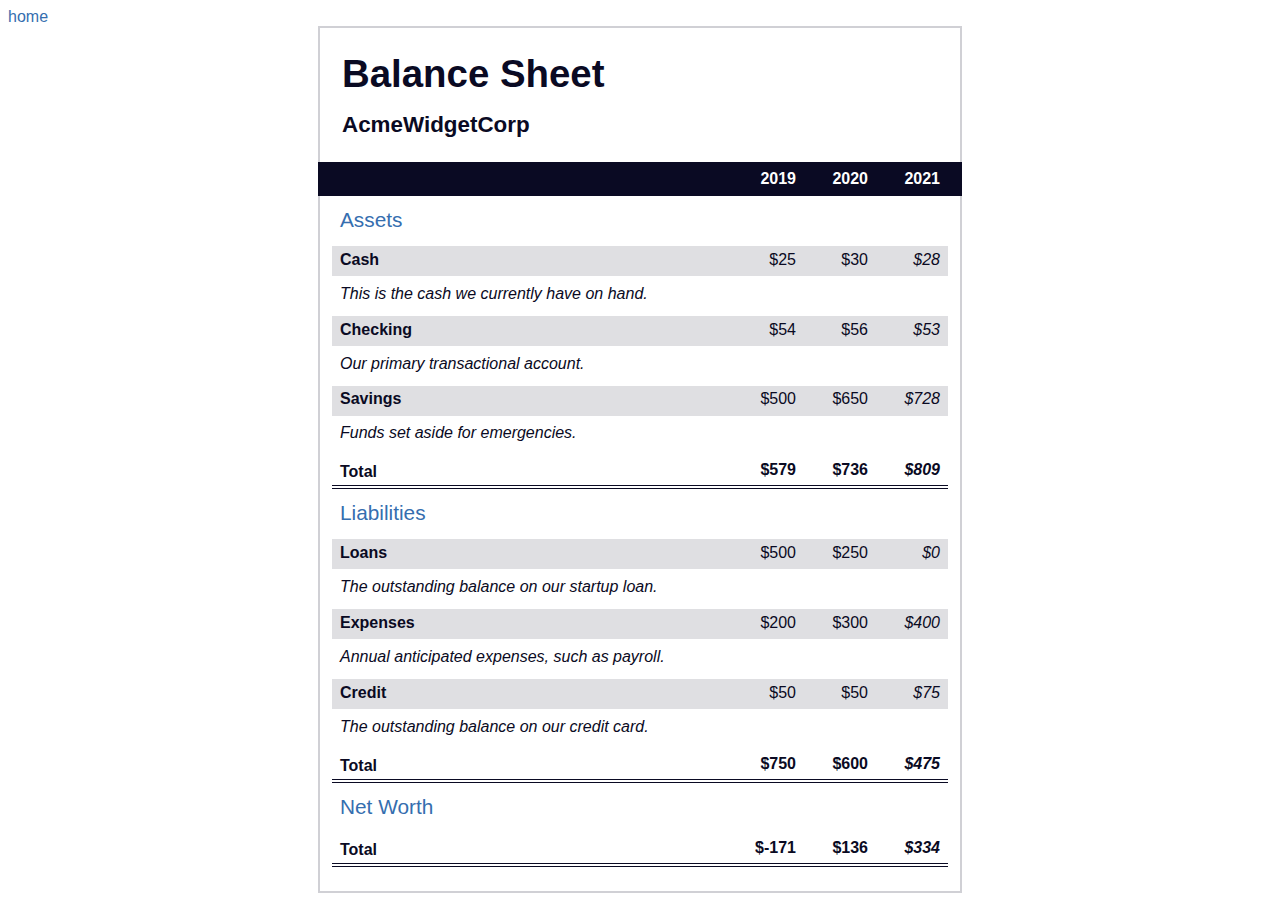
<file: bal sheet.html>
<!DOCTYPE html>
<html lang="en">
  <head>
    <meta charset="UTF-8">
    <meta name="viewport" content="width=device-width, initial-scale=1.0">
    <title>Balance Sheet</title>
   <style>
    span[class~="sr-only"] {
  border: 0 !important;
  clip: rect(1px, 1px, 1px, 1px) !important;
  clip-path: inset(50%) !important;
  height: 1px !important;
  width: 1px !important;
  position: absolute !important;
  overflow: hidden !important;
  white-space: nowrap !important;
  padding: 0 !important;
  margin: -1px !important;
}

html {
  box-sizing: border-box;
}

body {
  font-family: sans-serif;
  color: #0a0a23;
}

h1 {
  max-width: 37.25rem;
  margin: 0 auto;
  padding: 1.5rem 1.25rem;
}

h1 .flex {
  display: flex;
  flex-direction: column-reverse;
  gap: 1rem;
}

h1 .flex span:first-of-type {
  font-size: 0.7em;
}

h1 .flex span:last-of-type {
  font-size: 1.2em;
}

section {
  max-width: 40rem;
  margin: 0 auto;
  border: 2px solid #d0d0d5;
}

#years {
  display: flex;
  justify-content: flex-end;
  position: sticky;
  z-index: 999;
  top: 0;
  background: #0a0a23;
  color: #fff;
  padding: 0.5rem calc(1.25rem + 2px) 0.5rem 0;
  margin: 0 -2px;
}

#years span[class] {
  font-weight: bold;
  width: 4.5rem;
  text-align: right;
}

.table-wrap {
  padding: 0 0.75rem 1.5rem 0.75rem;
}

table {
  border-collapse: collapse;
  border: 0;
  width: 100%;
  position: relative;
  margin-top: 3rem;
}

table caption {
  color: #356eaf;
  font-size: 1.3em;
  font-weight: normal;
  position: absolute;
  top: -2.25rem;
  left: 0.5rem;
}

tbody td {
  width: 100vw;
  min-width: 4rem;
  max-width: 4rem;
}

tbody th {
  width: calc(100% - 12rem);
}

tr[class="total"] {
  border-bottom: 4px double #0a0a23;
  font-weight: bold;
}

tr[class="total"] th {
  text-align: left;
  padding: 0.5rem 0 0.25rem 0.5rem;
}

tr.total td {
  text-align: right;
  padding: 0 0.25rem;
}

tr.total td:nth-of-type(3) {
  padding-right: 0.5rem;
}

tr.total:hover {
  background-color: #99c9ff;
}

td.current {
  font-style: italic;
}

tr.data {
  background-image: linear-gradient(to bottom, #dfdfe2 1.845rem, white 1.845rem);
}

tr.data th {
  text-align: left;
  padding-top: 0.3rem;
  padding-left: 0.5rem;
}

tr.data th .description {
  display: block;
  font-weight: normal;
  font-style: italic;
  padding: 1rem 0 0.75rem;
  margin-right: -13.5rem;
}

tr.data td {
  vertical-align: top;
  padding: 0.3rem 0.25rem 0;
  text-align: right;
}

tr.data td:last-of-type{
  padding-right: 0.5rem;
}
a{
    text-decoration: none;
    color: #356eaf;
}
   </style>
  </head>
  <body>
    <a href="index.html">home</a>
    <main>
      <section>
        <h1>
          <span class="flex">
            <span>AcmeWidgetCorp</span>
            <span>Balance Sheet</span>
          </span>
        </h1>
        <div id="years" aria-hidden="true">
          <span class="year">2019</span>
          <span class="year">2020</span>
          <span class="year">2021</span>
        </div>
        <div class="table-wrap">
          <table>
            <caption>Assets</caption>
            <thead>
              <tr>
                <td></td>
                <th><span class="sr-only year">2019</span></th>
                <th><span class="sr-only year">2020</span></th>
                <th class="current"><span class="sr-only year">2021</span></th>
              </tr>
            </thead>
            <tbody>
              <tr class="data">
                <th>Cash <span class="description">This is the cash we currently have on hand.</span></th>
                <td>$25</td>
                <td>$30</td>
                <td class="current">$28</td>
              </tr>
              <tr class="data">
                <th>Checking <span class="description">Our primary transactional account.</span></th>
                <td>$54</td>
                <td>$56</td>
                <td class="current">$53</td>
              </tr>
              <tr class="data">
                <th>Savings <span class="description">Funds set aside for emergencies.</span></th>
                <td>$500</td>
                <td>$650</td>
                <td class="current">$728</td>
              </tr>
              <tr class="total">
                <th>Total <span class="sr-only">Assets</span></th>
                <td>$579</td>
                <td>$736</td>
                <td class="current">$809</td>
              </tr>
            </tbody>
          </table>
          <table>
            <caption>Liabilities</caption>
            <thead>
              <tr>
              <td></td>
              <th><span class="sr-only">2019</span></th>
              <th><span class="sr-only">2020</span></th>
              <th><span class="sr-only">2021</span></th>
              </tr>
            </thead>
            <tbody>
              <tr class="data">
                <th>Loans <span class="description">The outstanding balance on our startup loan.</span></th>
                <td>$500</td>
                <td>$250</td>
                <td class="current">$0</td>
              </tr>
              <tr class="data">
                <th>Expenses <span class="description">Annual anticipated expenses, such as payroll.</span></th>
                <td>$200</td>
                <td>$300</td>
                <td class="current">$400</td>
              </tr>
              <tr class="data">
                <th>Credit <span class="description">The outstanding balance on our credit card.</span></th>
                <td>$50</td>
                <td>$50</td>
                <td class="current">$75</td>
              </tr>
              <tr class="total">
                <th>Total <span class="sr-only">Liabilities</span></th>
                <td>$750</td>
                <td>$600</td>
                <td class="current">$475</td>
              </tr>
            </tbody>
          </table>
          <table>
            <caption>Net Worth</caption>
            <thead>
              <tr>
              <td></td>
              <th><span class="sr-only">2019</span></th>
              <th><span class="sr-only">2020</span></th>
              <th><span class="sr-only">2021</span></th>
              </tr>
            </thead>
            <tbody>
              <tr class="total">
                <th>Total <span class="sr-only">Net Worth</span></th>
                <td>$-171</td>
                <td>$136</td>
                <td class="current">$334</td>
              </tr>
            </tbody>
          </table>
        </div>
      </section>
    </main>
  </body>
</html>
</file>
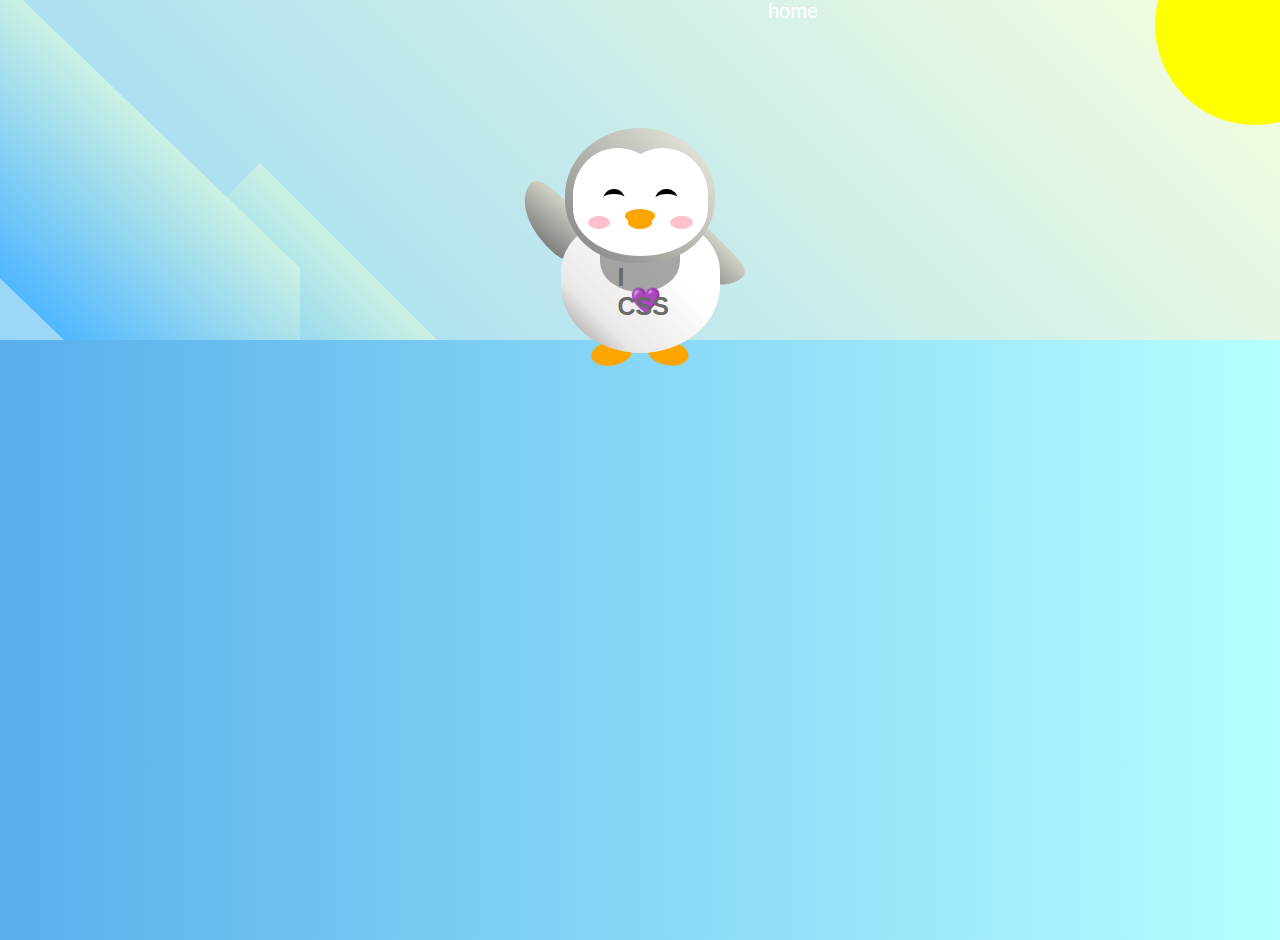
<file: penguin.html>
<!DOCTYPE html>
<html lang="en">
  <head>
    <meta charset="UTF-8" />
    <link rel="stylesheet" href="./styles.css" />
    <title>Penguin</title>
    <meta name="viewport" content="width=device-width, initial-scale=1.0" />
    <style>
        :root {
  --penguin-face: white;
  --penguin-picorna: orange;
  --penguin-skin: gray;
}

body {
  background: linear-gradient(45deg, rgb(118, 201, 255), rgb(247, 255, 222));
  margin: 0;
  padding: 0;
  width: 100%;
  height: 100vh;
  overflow: hidden;
}

.left-mountain {
  width: 300px;
  height: 300px;
  background: linear-gradient(rgb(203, 241, 228), rgb(80, 183, 255));
  position: absolute;
  transform: skew(0deg, 44deg);
  z-index: 2;
  margin-top: 100px;
}

.back-mountain {
  width: 300px;
  height: 300px;
  background: linear-gradient(rgb(203, 241, 228), rgb(47, 170, 255));
  position: absolute;
  z-index: 1;
  transform: rotate(45deg);
  left: 110px;
  top: 225px;
}

.sun {
  width: 200px;
  height: 200px;
  background-color: yellow;
  position: absolute;
  border-radius: 50%;
  top: -75px;
  right: -75px;
}

.penguin {
  width: 300px;
  height: 300px;
  margin: auto;
  margin-top: 75px;
  z-index: 4;
  position: relative;
  transition: transform 1s ease-in-out 0ms;
}

.penguin * {
  position: absolute;
}

.penguin:active {
  transform: scale(1.5);
  cursor: not-allowed;
}

.penguin-head {
  width: 50%;
  height: 45%;
  background: linear-gradient(
    45deg,
    var(--penguin-skin),
    rgb(239, 240, 228)
  );
  border-radius: 70% 70% 65% 65%;
  top: 10%;
  left: 25%;
  z-index: 1;
}

.face {
  width: 60%;
  height: 70%;
  background-color: var(--penguin-face);
  border-radius: 70% 70% 60% 60%;
  top: 15%;
}

.face.left {
  left: 5%;
}

.face.right {
  right: 5%;
}

.chin {
  width: 90%;
  height: 70%;
  background-color: var(--penguin-face);
  top: 25%;
  left: 5%;
  border-radius: 70% 70% 100% 100%;
}

.eye {
  width: 15%;
  height: 17%;
  background-color: black;
  top: 45%;
  border-radius: 50%;
}

.eye.left {
  left: 25%;
}

.eye.right {
  right: 25%;
}

.eye-lid {
  width: 150%;
  height: 100%;
  background-color: var(--penguin-face);
  top: 25%;
  left: -23%;
  border-radius: 50%;
}

.blush {
  width: 15%;
  height: 10%;
  background-color: pink;
  top: 65%;
  border-radius: 50%;
}

.blush.left {
  left: 15%;
}

.blush.right {
  right: 15%;
}

.beak {
  height: 10%;
  background-color: var(--penguin-picorna);
  border-radius: 50%;
}

.beak.top {
  width: 20%;
  top: 60%;
  left: 40%;
}

.beak.bottom {
  width: 16%;
  top: 65%;
  left: 42%;
}

.shirt {
  font: bold 25px Helvetica, sans-serif;
  top: 165px;
  left: 127.5px;
  z-index: 1;
  color: #6a6969;
}

.shirt div {
  font-weight:  initial;
  top: 22.5px;
  left: 12px;
}

.penguin-body {
  width: 53%;
  height: 45%;
  background: linear-gradient(
    45deg,
    rgb(134, 133, 133) 0%,
    rgb(234, 231, 231) 25%,
    white 67%
  );
  border-radius: 80% 80% 100% 100%;
  top: 40%;
  left: 23.5%;
}

.penguin-body::before {
  content: "";
  position: absolute;
  width: 50%;
  height: 45%;
  background-color: var(--penguin-skin);
  top: 10%;
  left: 25%;
  border-radius: 0% 0% 100% 100%;
  opacity: 70%;
}

.arm {
  width: 30%;
  height: 60%;
  background: linear-gradient(
    90deg,
    var(--penguin-skin),
    rgb(209, 210, 199)
  );
  border-radius: 30% 30% 30% 120%;
  z-index: -1;
}

.arm.left {
  top: 35%;
  left: 5%;
  transform-origin: top left; 
  transform: rotate(130deg) scaleX(-1);
  animation: 3s linear infinite wave;
}

.arm.right {
  top: 0%;
  right: -5%;
  transform: rotate(-45deg);
}

@keyframes wave {
  10% {
    transform: rotate(110deg) scaleX(-1);
  }
  20% {
    transform: rotate(130deg) scaleX(-1);
  }
  30% {
    transform: rotate(110deg) scaleX(-1);
  }
  40% {
    transform: rotate(130deg) scaleX(-1);
  }
}

.foot {
  width:  15%;
  height: 30%;
  background-color: var(--penguin-picorna);
  top: 85%;
  border-radius: 50%;
  z-index: -1;
}

.foot.left {
  left: 25%;
  transform: rotate(80deg);
}

.foot.right {
  right: 25%;
  transform: rotate(-80deg);
}

.ground {
  width: 100vw;
  height: calc(100vh - 300px);
  background: linear-gradient(90deg, rgb(88, 175, 236), rgb(182, 255, 255));
  z-index: 3;
  position: absolute;
  margin-top: -58px;
}
a{
    text-decoration: none;
    color: #fff;
    margin-left: 60%;
    font-weight: 500;
    font-size: 20px;
}
    </style>
</head>

  <body>
    <a href="index.html">home</a>
    <div class="left-mountain"></div>
    <div class="back-mountain"></div>
    <div class="sun"></div>
    <div class="penguin">
      <div class="penguin-head">
        <div class="face left"></div>
        <div class="face right"></div>
        <div class="chin"></div>
        <div class="eye left">
          <div class="eye-lid"></div>
        </div>
        <div class="eye right">
          <div class="eye-lid"></div>
        </div>
        <div class="blush left"></div>
        <div class="blush right"></div>
        <div class="beak top"></div>
        <div class="beak bottom"></div>
      </div>
      <div class="shirt">
        <div>💜</div>
        <p>I CSS</p>
      </div> 
      <div class="penguin-body">
        <div class="arm left"></div>
        <div class="arm right"></div>
        <div class="foot left"></div>
        <div class="foot right"></div>
      </div>
    </div>
    <div class="ground"></div>
  </body>
</html>
</file>
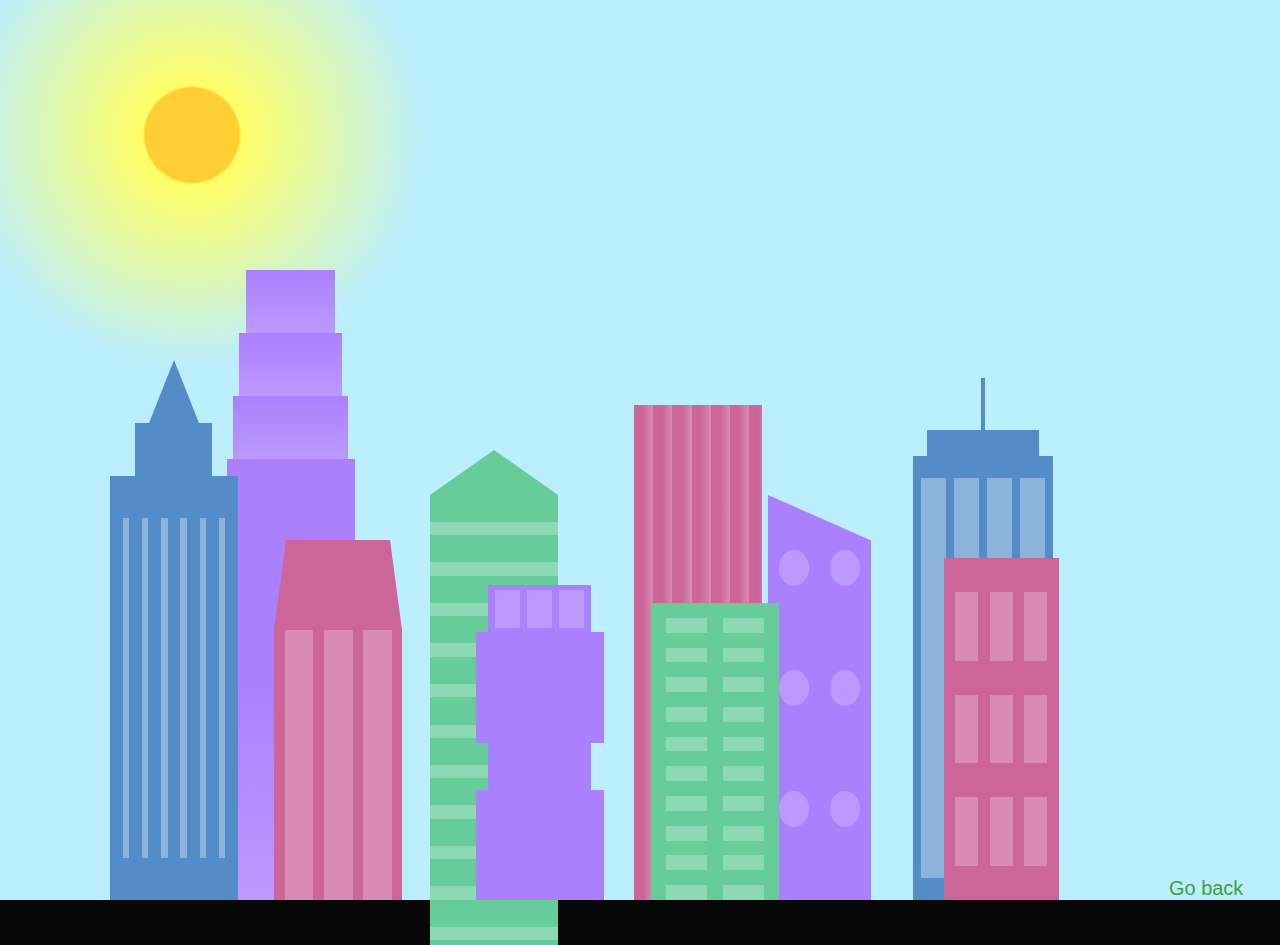
<file: skyline.html>
<!DOCTYPE html>
<html lang="en">    
  <head>
    <meta charset="UTF-8">
    <title>City Skyline</title>
    <link href="styles.css" rel="stylesheet" />   
    <style>
      :root {
  --building-color1: #aa80ff;
  --building-color2: #66cc99;
  --building-color3: #cc6699;
  --building-color4: #538cc6;
  --window-color1: #bb99ff;
  --window-color2: #8cd9b3;
  --window-color3: #d98cb3;
  --window-color4: #8cb3d9;
}

* {
  box-sizing: border-box;
}

body {
  height: 100vh;
  margin: 0;
  overflow: hidden;
}

.background-buildings, .foreground-buildings {
  width: 100%;
  height: 100%;
  display: flex;
  align-items: flex-end;
  justify-content: space-evenly;
  position: absolute;
  top: 0;
}

.building-wrap {
  display: flex;
  flex-direction: column;
  align-items: center;
}

.window-wrap {
  display: flex;
  align-items: center;
  justify-content: space-evenly;
}

.sky {
  background: radial-gradient(
      closest-corner circle at 15% 15%,
      #ffcf33,
      #ffcf33 20%,
      #ffff66 21%,
      #bbeeff 100%
    );
}

/* BACKGROUND BUILDINGS - "bb" stands for "background building" */
.bb1 {
  width: 10%;
  height: 70%;
}

.bb1a {
  width: 70%;
}
  
.bb1b {
  width: 80%;
}
  
.bb1c {
  width: 90%;
}

.bb1d {
  width: 100%;
  height: 70%;
  background: linear-gradient(
      var(--building-color1) 50%,
      var(--window-color1)
    );
}

.bb1-window {
  height: 10%;
  background: linear-gradient(
      var(--building-color1),
      var(--window-color1)
    );
}

.bb2 {
  width: 10%;
  height: 50%;
}

.bb2a {
  border-bottom: 5vh solid var(--building-color2);
  border-left: 5vw solid transparent;
  border-right: 5vw solid transparent;
}

.bb2b {
  width: 100%;
  height: 100%;
  background: repeating-linear-gradient(
      var(--building-color2),
      var(--building-color2) 6%,
      var(--window-color2) 6%,
      var(--window-color2) 9%
    );
}

.bb3 {
  width: 10%;
  height: 55%;
  background: repeating-linear-gradient(
      90deg,
      var(--building-color3),
      var(--building-color3),
      var(--window-color3) 15%
    );
}

.bb4 {
  width: 11%;
  height: 58%;
}

.bb4a {
  width: 3%;
  height: 10%;
  background-color: var(--building-color4);
}

.bb4b {
  width: 80%;
  height: 5%;
  background-color: var(--building-color4);
}
  
.bb4c {
  width: 100%;
  height: 85%;
  background-color: var(--building-color4);
}

.bb4-window {
  width: 18%;
  height: 90%;
  background-color: var(--window-color4);
}

/* FOREGROUND BUILDINGS - "fb" stands for "foreground building" */
.fb1 {
  width: 10%;
  height: 60%;
}

.fb1a {
  border-bottom: 7vh solid var(--building-color4);
  border-left: 2vw solid transparent;
  border-right: 2vw solid transparent;
}

.fb1b {
  width: 60%;
  height: 10%;
  background-color: var(--building-color4);
}
  
.fb1c {
  width: 100%;
  height: 80%;
  background: repeating-linear-gradient(
      90deg,
      var(--building-color4),
      var(--building-color4) 10%,
      transparent 10%,
      transparent 15%
    ),
    repeating-linear-gradient(
      var(--building-color4),
      var(--building-color4) 10%,
      var(--window-color4) 10%,
      var(--window-color4) 90%
    );
}

.fb2 {
  width: 10%;
  height: 40%;
}

.fb2a {
  width: 100%;
  border-bottom: 10vh solid var(--building-color3);
  border-left: 1vw solid transparent;
  border-right: 1vw solid transparent;
}

.fb2b {
  width: 100%;
  height: 75%;
  background-color: var(--building-color3);
}

.fb2-window {
  width: 22%;
  height: 100%;
  background-color: var(--window-color3);
}

.fb3 {
  width: 10%;
  height: 35%;
}
  
.fb3a {
  width: 80%;
  height: 15%;
  background-color: var(--building-color1);
}
  
.fb3b {
  width: 100%;
  height: 35%;
  background-color: var(--building-color1);
}

.fb3-window {
  width: 25%;
  height: 80%;
  background-color: var(--window-color1);
}

.fb4 {
  width: 8%;
  height: 45%;
  position: relative;
  left: 10%;
}

.fb4a {
  border-top: 5vh solid transparent;
  border-left: 8vw solid var(--building-color1);
}

.fb4b {
  width: 100%;
  height: 89%;
  background-color: var(--building-color1);
  display: flex;
  flex-wrap: wrap;
}

.fb4-window {
  width: 30%;
  height: 10%;
  border-radius: 50%;
  background-color: var(--window-color1);
  margin: 10%;
}

.fb5 {
  width: 10%;
  height: 33%;
  position: relative;
  right: 10%;
  background: repeating-linear-gradient(
      var(--building-color2),
      var(--building-color2) 5%,
      transparent 5%,
      transparent 10%
    ),
    repeating-linear-gradient(
      90deg,
      var(--building-color2),
      var(--building-color2) 12%,
      var(--window-color2) 12%,
      var(--window-color2) 44%
    );
}

.fb6 {
  width: 9%;
  height: 38%;
  background: repeating-linear-gradient(
      90deg,
      var(--building-color3),
      var(--building-color3) 10%,
      transparent 10%,
      transparent 30%
    ),
    repeating-linear-gradient(
      var(--building-color3),
      var(--building-color3) 10%,
      var(--window-color3) 10%,
      var(--window-color3) 30%
    );
}

@media (max-width: 1000px) {
  :root {
    --building-color1: #000;
    --building-color2: #000;
    --building-color3: #000;
    --building-color4: #000;
    --window-color1: #777;
    --window-color2: #777;
    --window-color3: #777;
    --window-color4: #777;
  }
  .sky {
    background: radial-gradient(
        closest-corner circle at 15% 15%,
        #ccc,
        #ccc 20%,
        #445 21%,
        #223 100%
      );
  }
}
a{
    color: rgb(67, 158, 67);
    text-decoration: none;
    font-weight: 500;
    font-size: 20px;
}
    </style>
</head>

  <body>
    <div class="background-buildings sky">
      <div></div>
      <div></div>
      <div class="bb1 building-wrap">
        <div class="bb1a bb1-window"></div>
        <div class="bb1b bb1-window"></div>
        <div class="bb1c bb1-window"></div>
        <div class="bb1d"></div>
      </div>
      <div class="bb2">
        <div class="bb2a"></div>
        <div class="bb2b"></div>
      </div>
      <div class="bb3"></div>
      <div></div>
      <div class="bb4 building-wrap">
        <div class="bb4a"></div>
        <div class="bb4b"></div>
        <div class="bb4c window-wrap">
          <div class="bb4-window"></div>
          <div class="bb4-window"></div>
          <div class="bb4-window"></div>
          <div class="bb4-window"></div>
        </div>
      </div>
      <div></div>
      <div></div>
    </div>

    <div class="foreground-buildings">
      <div></div>
      <div></div>
      <div class="fb1 building-wrap">
        <div class="fb1a"></div>
        <div class="fb1b"></div>
        <div class="fb1c"></div>
      </div>
      <div class="fb2">
        <div class="fb2a"></div>
        <div class="fb2b window-wrap">
          <div class="fb2-window"></div>
          <div class="fb2-window"></div>
          <div class="fb2-window"></div>
        </div>
      </div>
      <div></div>
      <div class="fb3 building-wrap">
        <div class="fb3a window-wrap">
          <div class="fb3-window"></div>
          <div class="fb3-window"></div>
          <div class="fb3-window"></div>
        </div>
        <div class="fb3b"></div>
        <div class="fb3a"></div>
        <div class="fb3b"></div>
      </div>
      <div class="fb4">
        <div class="fb4a"></div>
        <div class="fb4b">
          <div class="fb4-window"></div>
          <div class="fb4-window"></div>
          <div class="fb4-window"></div>
          <div class="fb4-window"></div>
          <div class="fb4-window"></div>
          <div class="fb4-window"></div>
        </div>
      </div>
      <div class="fb5"></div>
      <div class="fb6"></div>
      <div></div>
      <div></div>
      <a href="index.html">Go back</a>
    </div>
  </body>
</html>
</file>
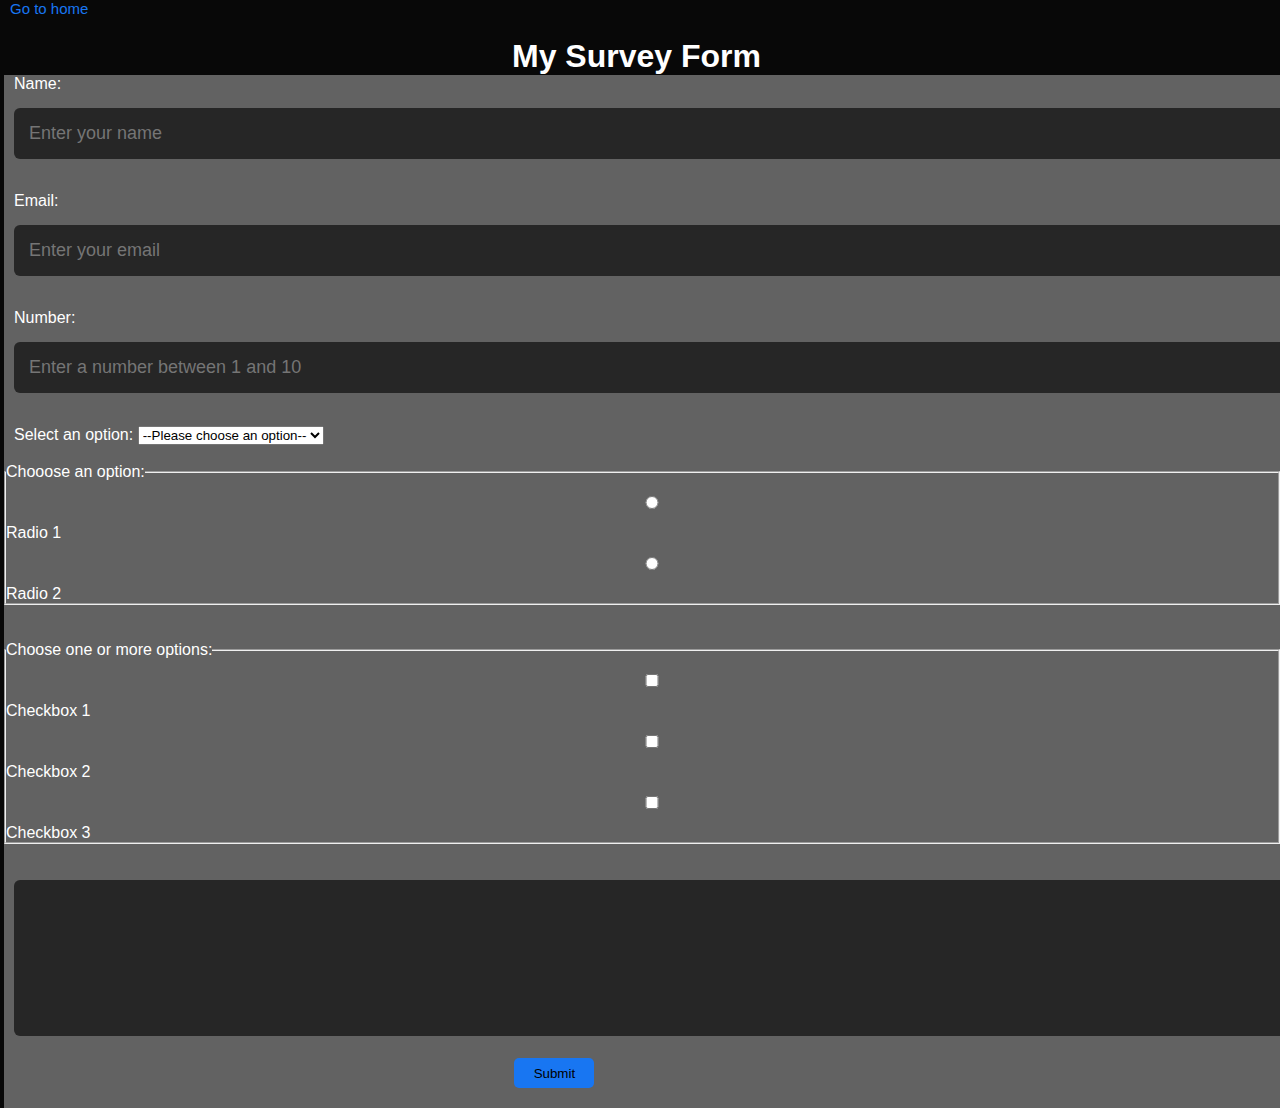
<file: survey form.html>
<!DOCTYPE html>
<html>
<head>
    <meta charset="utf-8">
    <title>My Survey Form Using</title>
    <link rel="stylesheet" href="styles.css">
</head>
<body>
    <a href="index.html" class="home">Go to home</a>
    <h1 id="title">My Survey Form</h1>
  <form id="survey-form">
    <!-- ------------------------- name-section ------------------------------------------- -->
    <label for="name" id="name-label">Name:</label>
    <input type="text" id="name" placeholder="Enter your name" required>
  <br><br>
  <!-- ----------------------- email-section ---------------------------------------------------- -->
    <label for="email" id="email-label">Email:</label>
    <input type="email" id="email" placeholder="Enter your email" required> 
  <br><br>
  <!-- ----------------------- number-section ---------------------------------------------------- -->
  <label for="number" id="number-label">Number:</label>
  <input type="number" id="number" placeholder="Enter a number between 1 and 10" min="1" max="10" required>
  <br><br>
  <!-- ----------------------- dropdown-section ---------------------------------------------------- -->
  <label for="dropdown" id="select-label">Select an option:</label>
  <select id="dropdown">
    <option value="">--Please choose an option--</option>
    <option value="option-1">Option1</option>
    <option value="option-2">Option2</option>
  </select>
  <br><br>
   <!-- ----------------------- radio-section ---------------------------------------------------- -->
  <fieldset>
    <legend>Chooose an option:</legend>

    <input type="radio" name="radio-group" value="radio1" id="radio1">
    <label for="radio1">Radio 1</label>

    <input type="radio" name="radio-group" value="radio2" id="radio2">
    <label for="radio2">Radio 2</label>
  </fieldset>
  <br><br>
   <!-- ----------------------- checkbox-section ---------------------------------------------------- -->
  <fieldset>
    <legend>Choose one or more options:</legend>

    <input type="checkbox" name="checkbox-group[]" value="checkbox1" id="checkbox1">
    <label for="checkbox1">Checkbox 1</label>

    <input type="checkbox" name="checkbox-group[]" value="checkbox2" id="checkbox2">
    <label for="checkbox2">Checkbox 2</label>
  
    <input type="checkbox" name="checkbox-group[]" value="checkbox3" id="checkbox3">
    <label for="checkbox3">Checkbox 3</label>
     <!-- ----------------------- textarea-section ---------------------------------------------------- -->
  </fieldset>
  <br><br>
  <textarea rows="6" class="rows">
  </textarea>
   <!-- ----------------------- submit-section ---------------------------------------------------- -->
  <br><br>
  <button type="submit" id="submit">Submit</button>
  
  </form>  
 </body>
</html>
</file>
<file: styles.css>
*{
    margin: 0;
    padding: 0;
    font-family: 'poppins', sans-serif;
    box-sizing: border-box;
}
html{
    scroll-behavior: smooth;
}
body{
    background: #080808;
    color: #fff;
}

#header{
    width: 100%;
    height: 100vh;
    background-image: url(images/background-image-2.jpg);
    background-size: cover;
    background-position: center;
}

.container{
    padding: 10px 10%;
}

nav{
    justify-content: space-between;
    display: flex;
    flex-wrap: wrap;
    align-items: center;
}

.logo{
    width: 180px;
    margin: 10px 0;
    border-radius: 50%;
}

nav ul li{
    list-style: none;
    display: inline-block;
    margin: 10px 20px;
}

nav ul li a{
    text-decoration: none;
    color: #fff;
    font-size: 19px;
    position: relative;
}

nav ul li a::after{
    content: '';
    height: 3px;
    width: 0;
    background: #876f2c;
    position: absolute;
    left: 0;
    bottom: -6px;
    transition: 0.5s;
}

nav ul li a:hover::after{
    width: 100%;
}

.header-text{
    margin-top: 20%;
    font-size: 30px;
}
.header-text h1{
    font-size: 55px;
    margin-top: 20px;
}
.header-text span{
    color: aqua;
}
.header-text p{
    font-size: 25px;
    color: aqua;
    padding-left: 20%;
}



/* ---------------------------- About-- -------------------------- */
#about{
    padding: 40px 0;
    color: beige;
}
.row{
    display: flex;
    justify-content: space-between;
    flex-wrap: wrap;
}
.about-col-1{
    flex-basis: 35%;
}
.about-col-1 img{
    width:70%;
    height: 70%;
    border-radius: 8%;
}
.about-col-2{
    flex-basis: 60%;
}

.sub-title{
    font-size: 30px;
    font-weight: 600;
    color: #1876f2;
}
.tab-titles{
    margin: 20px 0 40px;
    display: flex;
}
.tab-links{
    margin-right: 50px;
    font-size: 18px;
    font-weight: 500;
    position: relative;
    cursor: pointer;
}
.tab-links::after{
    content: '';
    width: 0;
    height: 3px;
    left: 0;
    bottom: -8px;
    position: absolute;
    background: #876f2c;
    transition: 0.5s;
}
.tab-links.active-link::after{
    width: 100%;
}
.tab-contents ul li{
    list-style: none;
    margin: 10px 0;
}
.tab-contents ul li span{
    font-size: 14px;
    color: #876f2c;
}
.tab-contents{
    display: none;
}
.tab-contents.active-tab{
    display: block;
}

/*------------------------------- services ---------------------------------- */
#services{
    padding: 30px 0;
}
.container h1{
    margin-top: -2%;
}
.services-list{
    display: grid;
    grid-template-columns: repeat(auto-fit, minmax(250px, 1fr));
    grid-gap: 40px;
    margin-top: 50px;
}
.services-list div{
    background: #626262;
    padding: 40px;
    font-size: 13px;
    font-weight: 300;
    border-radius: 10px;
    transition: background 0.5s, transform 0.5s;
}
.services-list div i{
    font-size: 50px;
    margin-bottom: 30px;
}

.services-list div h2{
    font-size: 30px;
    font-weight: 500;
    margin-bottom: 15px;
}
.services-list div a{
    display: inline-block;
    color: #fff;
    text-decoration: none;
    margin-top: 20px;
    font-size: 12px;
}
.services-list div:hover{
    background: #1876f2;
    transform: translateY(-10px);
}
/*------------------------- portfolio-- -------------------- */
#portfolio{
    padding: 30px 0;
}
.sub-title2{
   padding: 5px 0;
}
.work-list{
    display: grid;
    grid-template-columns: repeat(auto-fit, minmax(250px, 1fr));
    grid-gap: 40px;
    margin-top: 50px;
}
.work{
    border-radius: 10px;
    position: relative;
    overflow: hidden;
}
.work img{
    width: 100%;
    border-radius: 10px;
    display: block;
    padding: 10px;
}

.btn{
    display: block;
    margin: 50px auto;
    width: fit-content;
    border: 1px solid #876f2c;
    padding: 14px 50px;
    border-radius: 6px;
    text-decoration: none;
    color: #fff;
    transform: background 0.5s;
}
.btn:hover{
    background: #876f2c;
}
/*-------------------------------------------- contact --------------------------------------*/
.contact-left{
    flex-basis: 35%;
}
.contact-right{
    flex-basis: 60%;
}
.contact-left p{
    margin-left: 30px;
}
.contact-left p i{
    margin-right: 15px;
    color: #876f2c;
    font-size: 25px;
}
.social-icons{
    margin-top: 30px;
}
.social-icons a{
    text-decoration: none;
    font-size: 30px;
    margin-right: 15px;
    color: #ababab;
    display: inline-block;
    transition: transform 0.5s;
}
.social-icons a:hover{
    color: #876f2c;
    transform: translateY(-5px);
}
.btn.btn2{
    display: inline-block;
    background: #876f2c;
    padding-bottom: 30px;
    margin-left: 35%;
    margin-top: 50px;
}
.contact-right form{
    width: 100%;
}
form input, form textarea{
    width: 100%;
    border: 0;
    outline: none;
    background: #262626;
    padding: 15px;
    margin: 15px 0;
    color: #fff;
    font-size: 18px;
    border-radius: 6px;
}
form .btn2{
    padding: 14px 60px;
    font-size: 18px;
    margin-top: 20px;
    cursor: pointer;
}
.copyright{
    width: 100%;
    text-align: center;
    padding: 25px 0;
    background: #626262;
    font-weight: 300;
    margin-top: 20px;
}
.copyright i{
    color: #1876f2;
}
/* ---------------------------------- css  @media query ---------------------------------------------- */
nav .fa-solid{
    display: none;
}
@media only screen and (max-width: 600px){
    #header{
        background-size: cover;
    }
    .header-text{
        font-size: 16px;
        margin-top: 100%;
    }
    .header-text h1{
        font-size: 25px;
        margin-top: -40px;
    }
    .header-text p{
        font-size: 18px;
    }
    .logo{
        width: 90px;
        border-radius: 50%;
    }
    nav .fa-solid{
        display: block;
        font-size: 25px;
    }
    nav ul{
        background: #876f2c;
        position: fixed;
        top: 0;
        right: -200px;
        width: 200px;
        height: 100vh;
        padding-top: 50px;
        z-index: 2;
        transition: right 0.5s;
    }
    nav ul li{
        display: block;
        margin: 25px;
    }
    nav ul .fa-solid{
        position: absolute;
        top: 25px;
        left: 25px;
        cursor: pointer;
    }
    .sub-title{
        font-size:25px;
    }
    .about-col-1, .about-col-2{
        flex-basis: 100%;
    }
    .about-col-1{
        margin-bottom: 30px;
    }
    .about-col-2{
        font-size: 14px;
    }
    .tab-links{
        font-size: 16px;
        margin-right: 20px;
    }
    .contact-left, .contact-right{
        flex-basis: 100%;
    }
    .copyright{
        font-size: 14px;
    }
}
#msg{
    color: #1876f2;
    margin-top: -40px;
    display: block;
}
/*------------------------------------------------ survey form--------------------------------------------------*/
#title{
    padding-left: 40%;
    padding-top: 20px;
}
#survey-form{
    margin-left: 4px;
    background: #626262;
}
#survey-form input{
    margin-left: 10px;
}
 #name-label, #email-label, #number-label, #select-label{
    padding-left: 10px;
}
button{
    margin-left: 40%;
    margin-bottom: 20px;
    width: 80px;
    height: 30px;
    border-radius: 5px;
    border: none;
    background: #1876f2;
}
button:hover{
    background: #876f2c;
    color: #fff;
}
.rows{
    margin: 0 10px;
}
.home{
    text-decoration: none;
    color: #1876f2;
    padding-left: 10px;
    font-weight: 500;
    font-size: 15px;
    font-family: Arial, Helvetica, sans-serif;
}
</file>
